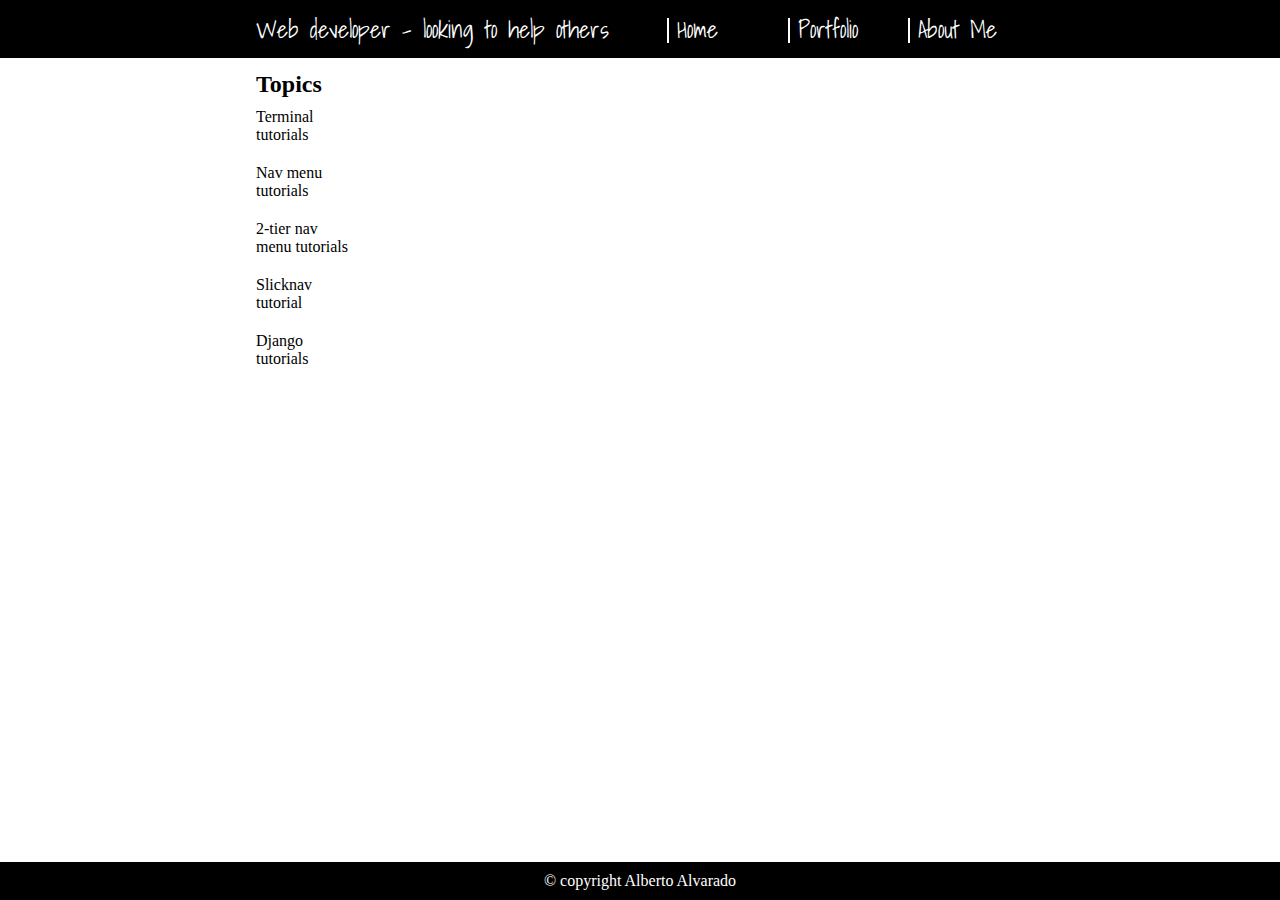
<file: index.html>
<!DOCTYPE html>
<html lang="en">
<head>
    <meta charset="UTF-8">
    <meta name="viewport" content="width=device-width, initial-scale=1.0">
    <title>Alberto Alvarado's Blog</title>
    <link href="https://fonts.googleapis.com/css2?family=Shadows+Into+Light&display=swap" rel="stylesheet">

    <link rel="stylesheet" href="css/style.css">
</head>
<body>
<div class="page-container">
    <header>
        <nav>
            <ul>
                <p>Web developer - looking to help others</p>
                <li><span></span><a href="">Home</a></li>
                <li><span></span><a href="">Portfolio</a></li>
                <li><span></span><a href="">About Me</a></li>
            </ul>
        </nav>  
    </header>
    <main>
        <section class="left-menu">
            <h2>Topics</h2>
            <ul>
                <li>Terminal tutorials</li>
                <li>Nav menu tutorials</li>
                <li>2-tier nav menu tutorials</li>
                <li>Slicknav tutorial</li>
                <li>Django tutorials</li>
            </ul>
        </section>
        <section class="content">
        </section>
    </main>
<footer>&copy copyright Alberto Alvarado</footer>
</div>
</body>
</html>
</file>
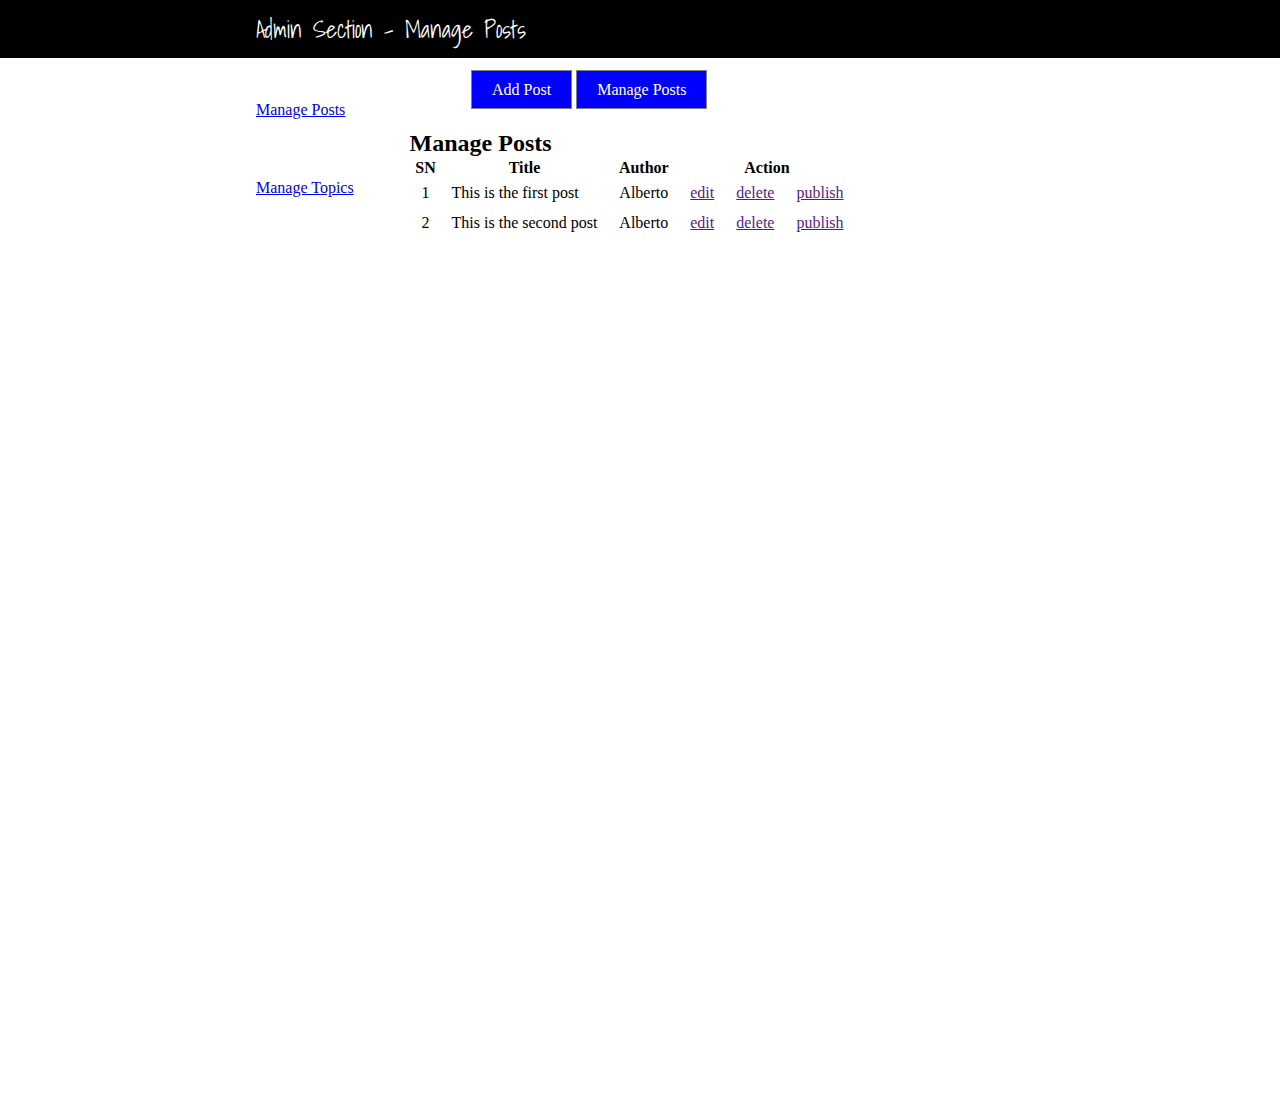
<file: admin/posts/index.html>
<!DOCTYPE html>
<html lang="en">
<head>
    <meta charset="UTF-8">
   <meta name="viewport" content="width=device-width, initial-scale=1.0">
    <title>Admin Section - Manage Posts</title>
    <link href="https://fonts.googleapis.com/css2?family=Shadows+Into+Light&display=swap" rel="stylesheet">

    <link rel="stylesheet" href="../../css/style.css">
    <link rel="stylesheet" href="../../css/admin.css">
</head>
<body>
<div class="page-container">
    <header>
        <nav>
            <ul>
                <p>Admin Section - Manage Posts</p>
            </ul>
        </nav>  
    </header>
    <main class="admin-wrapper">
        <section class="admin-sidebar">
            <ul>
                <li><a href="index.html">Manage Posts</a></li>
                <li><a href="../topics/index.html">Manage Topics</a></li>
            </ul>
        </section>
        <section class="admin-content">
            <div class="button-group">
                <a href="create.html">Add Post</a>
                <a href="index.html">Manage Posts</a>
            </div> 
            <div class="content">
                <h2 class="page-title">Manage Posts</h2>
                <table>
                    <thead>
                        <th>SN</th>
                        <th>Title</th>
                        <th>Author</th>
                        <th colspan="3">Action</th>
                    </thead>
                    <tbody>
                        <tr>
                            <td>1</td>
                            <td>This is the first post</td>
                            <td>Alberto</td>
                            <td><a href="" class="edit">edit</a></td>
                            <td><a href="" class="delete">delete</a></td>
                            <td><a href="" class="publish">publish</a></td>
                        </tr>
                        <tr>
                            <td>2</td>
                            <td>This is the second post</td>
                            <td>Alberto</td>
                            <td><a href="" class="edit">edit</a></td>
                            <td><a href="" class="delete">delete</a></td>
                            <td><a href="" class="publish">publish</a></td>
                        </tr>
                    </tbody>
                </table>
            </div>
        </section>
    </main>
</div>
</body>
</html>
</file>
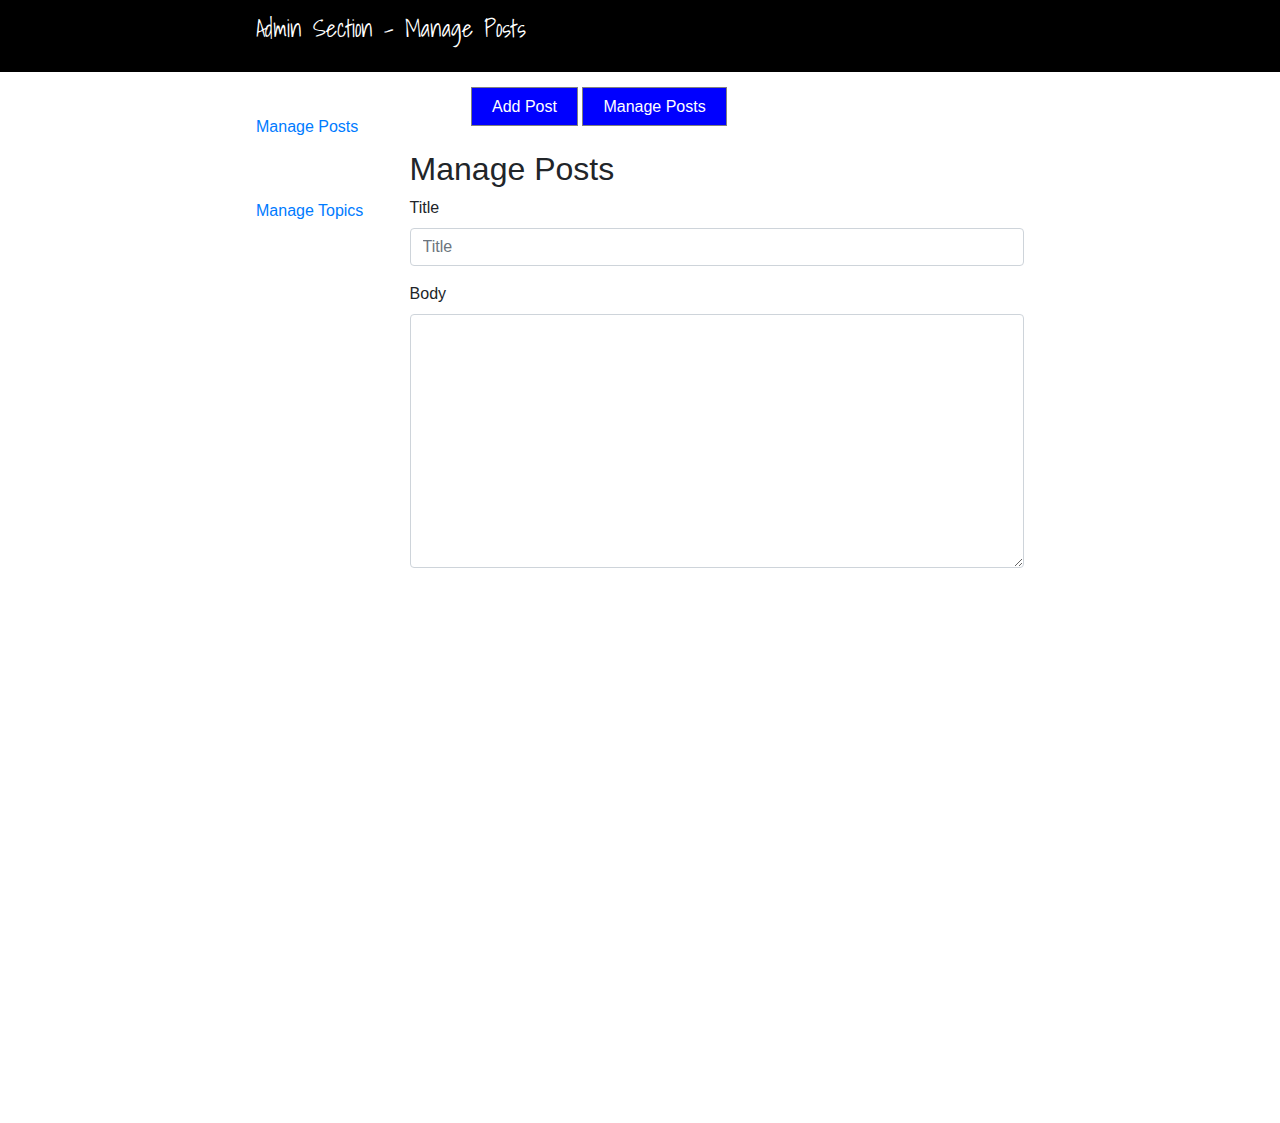
<file: admin/posts/create.html>
<!DOCTYPE html>
<html lang="en">
<head>
    <meta charset="UTF-8">
   <meta name="viewport" content="width=device-width, initial-scale=1.0">
    <title>Admin Section - Add Posts</title>
    <link href="https://fonts.googleapis.com/css2?family=Shadows+Into+Light&display=swap" rel="stylesheet">
    <link rel="stylesheet" href="https://maxcdn.bootstrapcdn.com/bootstrap/4.0.0/css/bootstrap.min.css" integrity="sha384-Gn5384xqQ1aoWXA+058RXPxPg6fy4IWvTNh0E263XmFcJlSAwiGgFAW/dAiS6JXm" crossorigin="anonymous">
    <link rel="stylesheet" href="../../css/style.css">
    <link rel="stylesheet" href="../../css/admin.css">
</head>
<body>
<div class="page-container">
    <header>
        <nav>
            <ul>
                <p>Admin Section - Manage Posts</p>
            </ul>
        </nav>  
    </header>
    <main class="admin-wrapper">
        <section class="admin-sidebar">
            <ul>
                <li><a href="index.html">Manage Posts</a></li>
                <li><a href="../topics/index.html">Manage Topics</a></li>
            </ul>
        </section>
        <section class="admin-content">
            <div class="button-group">
                <a href="create.html">Add Post</a>
                <a href="index.html">Manage Posts</a>
            </div> 
            <div class="content">
                <h2 class="page-title">Manage Posts</h2>
                <form action="create.html" method="post">
                    <div class="form-group">
                        <label for="title">Title</label>
                        <input type="text" class="form-control" placeholder="Title">
                    </div>
                    <div class="form-group">
                        <label for="textarea">Body</label>
                        <textarea id="" class="form-control" name="" cols="30" rows="10"></textarea>
                    </div>
                    <div class="form-group"></div>  
                </form>
            </div>
        </section>
    </main>
</div>
</body>
</html>
</file>
<file: css/style.css>
/* default css for nav menu */
/* we dont want list style and text decoration */
*{
    margin: 0;
    padding: 0;
    box-sizing: border-box;
}
ul {
    list-style: none;
}

nav a {
    #border: solid blue;
    display: block;/* a tag is not display block by default. make block to apply width.*/
    text-decoration: none;
    padding-left: 10px;
    color: #ffffff;
}
/* ------------ end default nav menu css ------- */
.page-container {
    position: relative;
    min-height: 100vh;
}
header {
    background-color: #000000;
    position: sticky;
    top: 0;
}
nav > ul > p {
    #border: solid blue 1px;
    width: 55%;
}
nav > ul {/* want the first ul to be flex (has default of flex-direction:row)*/
    display: flex;
    justify-content: flex-end;
    position: relative;
    padding: 10px 0;
    margin: 0 20%;
    font-family: 'Shadows Into Light', cursive;
    font-size: 18pt;
    color: #ffffff;
    #border: solid red 1px;
}
nav > ul > li {
    #border: solid 1px blue;
    margin: 0 5px;
    width: 15%;
}
nav > ul > li > a {
    #border: solid 1px red;
}
nav > ul > li > span {
    border-left: solid #ffffff 2px;
    height: 25px;
    position: absolute;
    top: 18px;
}

/* css to change background color while hovering on first level li elements*/
nav > ul > li:hover {
    background-color: #212121;
}

/* css to hide 2nd ul */
nav ul li ul {
    display: none;
    position: absolute;
    width: 10%;
}

/* css to show 2nd ul while hovering */
nav > ul > li:hover ul {
    display: block;
}

/* main */
main {
    margin: 1% 20% 0;
    display: flex;
    padding-bottom: 10%; /* footer height */
}
main > .content {
   #border: solid 1px blue; 
   width: 75%;
}
main > .left-menu {
   #border: solid 1px red; 
   width: 25%;
} 
main > .left-menu > ul > li {
    padding: 10px 0;
    padding-right: 100px;
    #border: solid 1px green;
}
/* footer */
footer {
    position: absolute; 
    bottom: 0;
    width: 100%;
    text-align: center;
    color: #ffffff;
    background-color: #000000;
    padding: 10px 0;
}
</file>
<file: css/admin.css>
header > nav > ul {
    display: block; /* we had this as flex in the normal nav menu*/
}

main {/* need to make margin-bottom: 0 because this was only when we use the footer. */
    margin-bottom: 0;
}

/* main admin-wrapper */ 
main.admin-wrapper {
    display: flex;
}
.admin-sidebar {
    flex: 2;
    height: 100vh;
}
.admin-sidebar > ul > li {
    padding: 30px 0;
}
.admin-content {
    flex: 8;
    height: 100vh;
    margin-top:10px;
}

.admin-content > .button-group {
   padding-left: 10%;
   margin-bottom: 5%;
}
.admin-content > .button-group > a {
    border: solid 1px grey;
    background: blue;
    color: #ffffff;
    padding: 10px 20px;
    text-decoration: none;

}

td {
    padding: 5px 10px;
}
</file>
